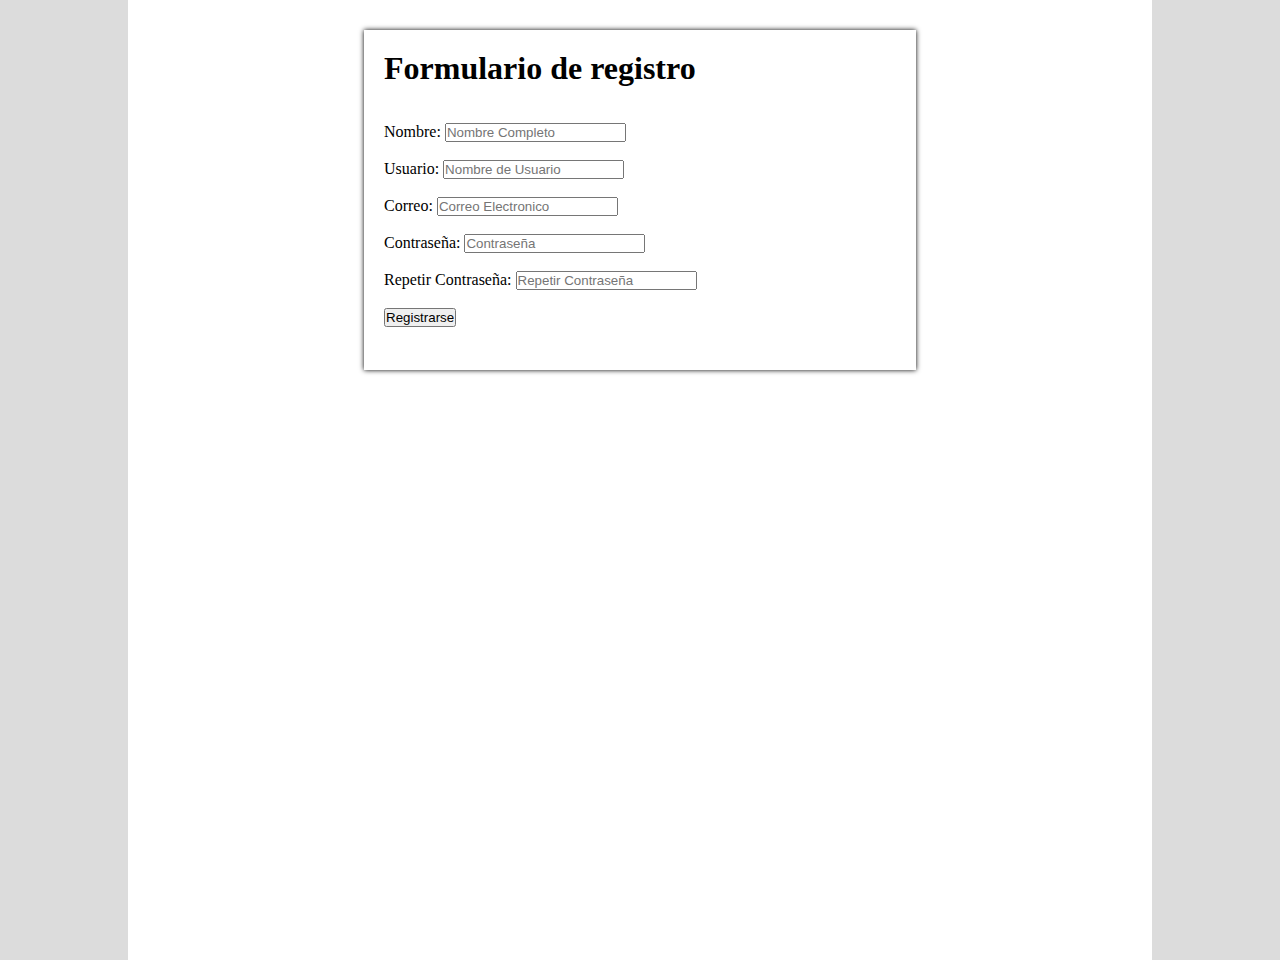
<file: index.html>
<!DOCTYPE html>
<html lang="es" dir="ltr">
  <head>
    <meta charset="utf-8">
    <title>Registro Formulario</title>
    <link rel="stylesheet" href="css/estilos.css">
  </head>
  <body>
    <div class="contenedor">
      <div class="formulario">
        <h1>Formulario de registro</h1>
        <br><br>
        <form class="formulario-r" action="reg.php" method="POST">
          <label>Nombre: </label>
          <input type="text" name="nombre" placeholder="Nombre Completo">

          <br><br>
          <label>Usuario: </label>
          <input type="text" name="usuario" placeholder="Nombre de Usuario">

          <br><br>
          <label>Correo: </label>
          <input type="email" name="correo" placeholder="Correo Electronico">

          <br><br>
          <label>Contraseña: </label>
          <input type="password" name="password" placeholder="Contraseña">

          <br><br>
          <label>Repetir Contraseña: </label>
          <input type="password" name="rpassword" placeholder="Repetir Contraseña">

          <br><br>
          <input type="submit" name="enviar" value="Registrarse">
        </form>
      </div>
    </div>
  </body>
</html>
</file>
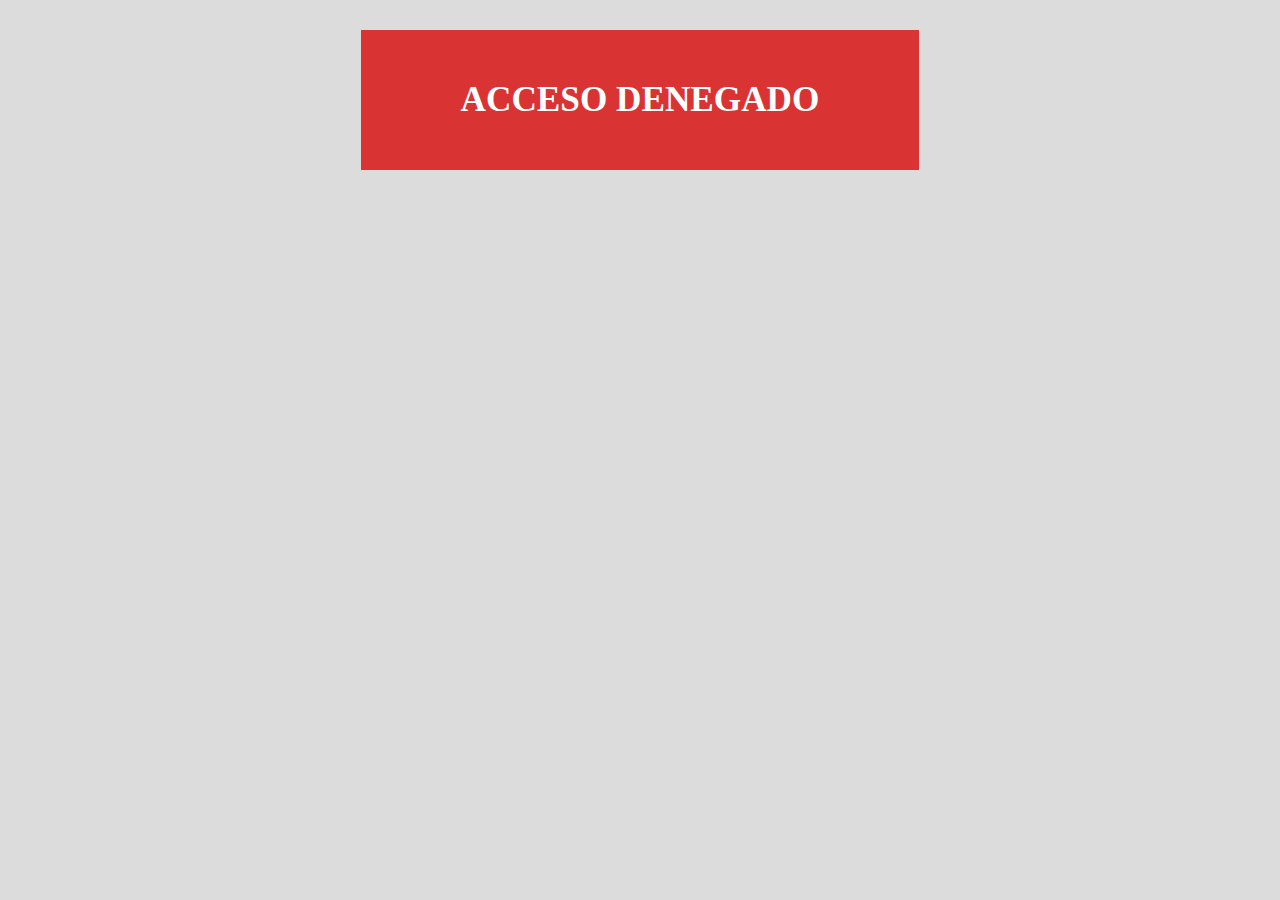
<file: autorizacion.html>
<!DOCTYPE html>
<html lang="en" dir="ltr">
  <head>
    <meta charset="utf-8">
    <title>Acceso Denegado</title>
    <!--<link rel="stylesheet" href="css/estilos.css">-->
    <style media="screen">
      *{
        margin: 0;
        padding: 0;
      }
      body{
        background-color: #dcdcdc;
      }
      div.contenedor2{
        padding: 30px 0;
        width: 80%;
        margin: 0 auto;
        display: flex;
        justify-content: center;
      }
      div.info{
        background-color: #da3333;
      }
      div.info h2{
        color: white;
        text-align: center;
        padding: 50px 100px;
        font-size: 2.2em;
      }
    </style>
  </head>
  <body>
    <div class="contenedor2">
      <div class="info">
        <h2>ACCESO DENEGADO</h2>
      </div>
    </div>
  </body>
</html>
</file>
<file: css/estilos.css>
*{
  margin: 0;
  padding: 0;
}
body{
  background-color: #dcdcdc;
}
div.contenedor{
  padding: 30px 0;
  width: 80%;
  background-color: white;
  margin: 0 auto;
  display: flex;
  justify-content: center;
  height: 100vh;
}
div.formulario{
  width: 50%;
  margin: 0 auto;
  background-color: white;
  box-shadow: 0 0 5px;
  padding: 20px;
  height: 300px;
}
</file>
